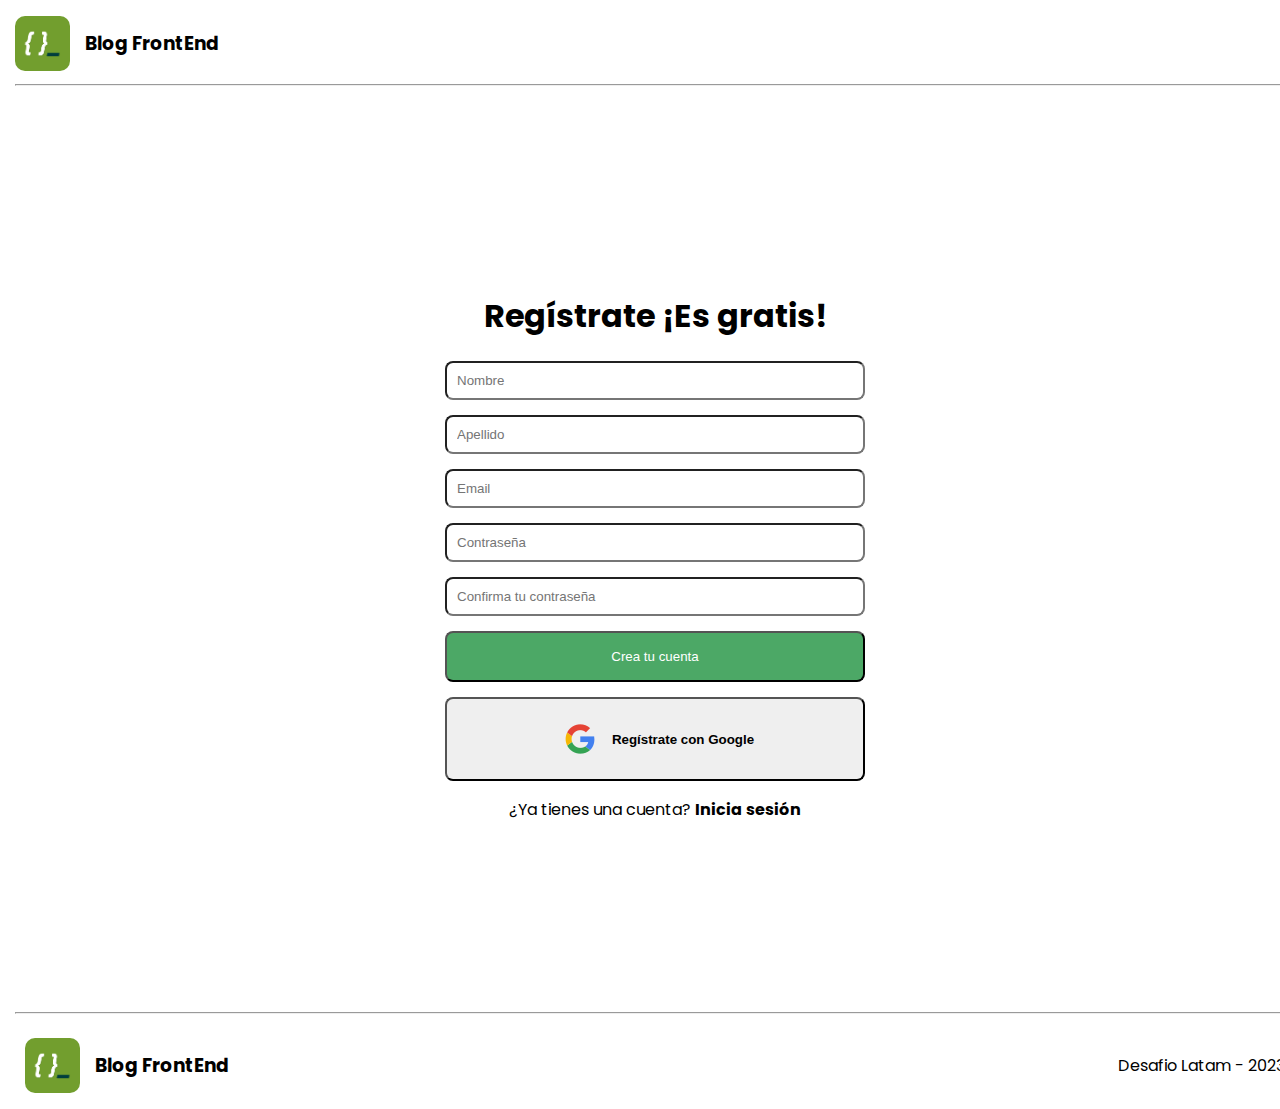
<file: index.html>
<!DOCTYPE html>
<html lang="en">
<head>
    <meta charset="UTF-8">
    <meta name="viewport" content="width=device-width, initial-scale=1.0">
    <link rel="stylesheet" href="https://fonts.googleapis.com/css2?family=Poppins:wght@400;700&display=swap">
    <link rel="stylesheet" href="assets/css/main.css">
    <title>Registro</title>
</head>
<body>

    <div class="container">
    <header class="header">
        <div class="header__container">
            <img class="header__logo" src="./assets/img/adl.png" alt="logo">
            
            <h3 class="header__title">Blog FrontEnd</h3>
        </div>
        <hr>
    </header>


    <section class="content">
    <h1>Regístrate ¡Es gratis!</h1>

    <form class="form" action="login.html" method="post">
        <div class="form__group"> 
            <input class="form__input" type="text" id="nombre" name="nombre" placeholder="Nombre" required>
        </div>

        <div class="form__group">
            <input class="form__input" type="text" id="apellido" name="apellido" placeholder="Apellido" required>
        </div>

        <div class="form__group">   
            <input class="form__input" type="email" id="email" name="email" placeholder="Email" required>
        </div>

        <div class="form__group">
            <input class="form__input" type="password" id="password" name="password" placeholder="Contraseña" required>
        </div>

        <div class="form__group">  
            <input class="form__input" type="password" id="confirm-password" name="confirm-password" placeholder="Confirma tu contraseña" required>
        </div>

        <div class="form__group">
            <button class="form__button--primary" type="submit">Crea tu cuenta</button>
        </div>

        <div class="form__group">
            <button class="form__button form" type="button" id="google-signin"><img src="./assets/img/logo_google_g_icon.png" alt="logo Google"><b>Regístrate con Google</b></button>
        </div>
        <p>¿Ya tienes una cuenta? <b>Inicia sesión</b></p>

    </form>
</section>



    <footer class="footer">
        <hr>
        <div class="footer__content">
            <div class="footer__start">
                <img class="footer__logo" src="./assets/img/adl.png" alt="logo">
                <h3 class="footer__title">Blog FrontEnd</h3>
            </div>
            <div class="footer__end">
                <p class="footer__text">Desafio Latam - 2023</p>
            </div>
        </div>
    </footer>
</div>


<script src="assets/js/script.js"></script>
</body>
</html>
</file>
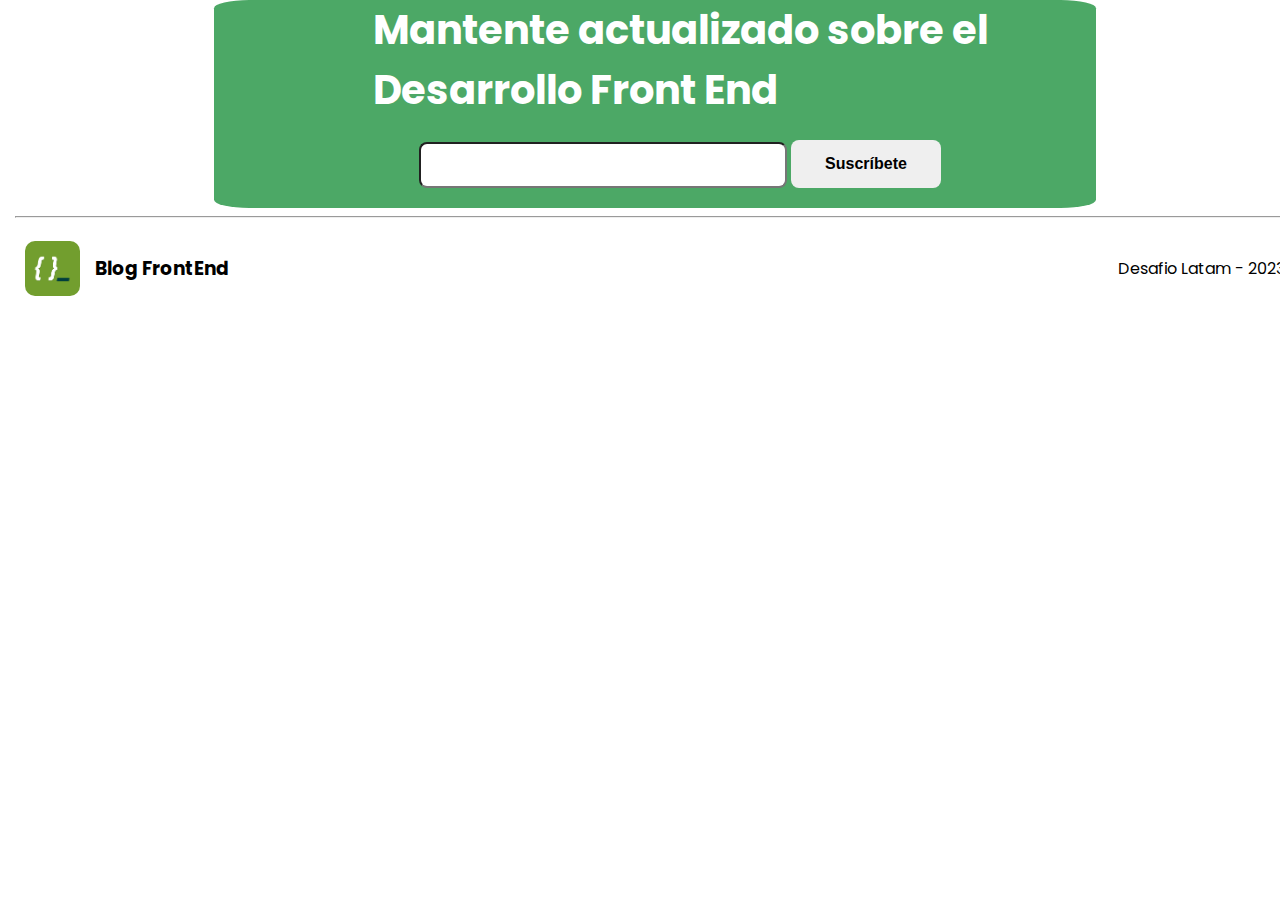
<file: login.html>
<!DOCTYPE html>
<html lang="en">
<head>
    <meta charset="UTF-8">
    <meta name="viewport" content="width=device-width, initial-scale=1.0">
    <link rel="stylesheet" href="https://fonts.googleapis.com/css2?family=Poppins:wght@400;700&display=swap">
    <link rel="stylesheet" href="./assets/css/main.css">
    <title>Login</title>
</head>
<body>
    <div class="container">
        <div class="login">
            <div class="login__content">
                <h3 class="login__title">Mantente actualizado sobre el <br> Desarrollo Front End</h3>
                <input type="text" class="login__input">
                <button class="login__button" id="signin-button"><b>Suscríbete</b></button>
            </div>
        </div>
        
        <footer class="footer">
            <hr>
            <div class="footer__content">
                <div class="footer__start">
                    <img class="footer__logo" src="./assets/img/adl.png" alt="logo">
                    <h3 class="footer__title">Blog FrontEnd</h3>
                </div>
                <div class="footer__end">
                    <p class="footer__text">Desafio Latam - 2023</p>
                </div>
            </div>
        </footer>
    </div>
    <script src="./assets/js/script2.js"></script>
</body>
</html>
</file>
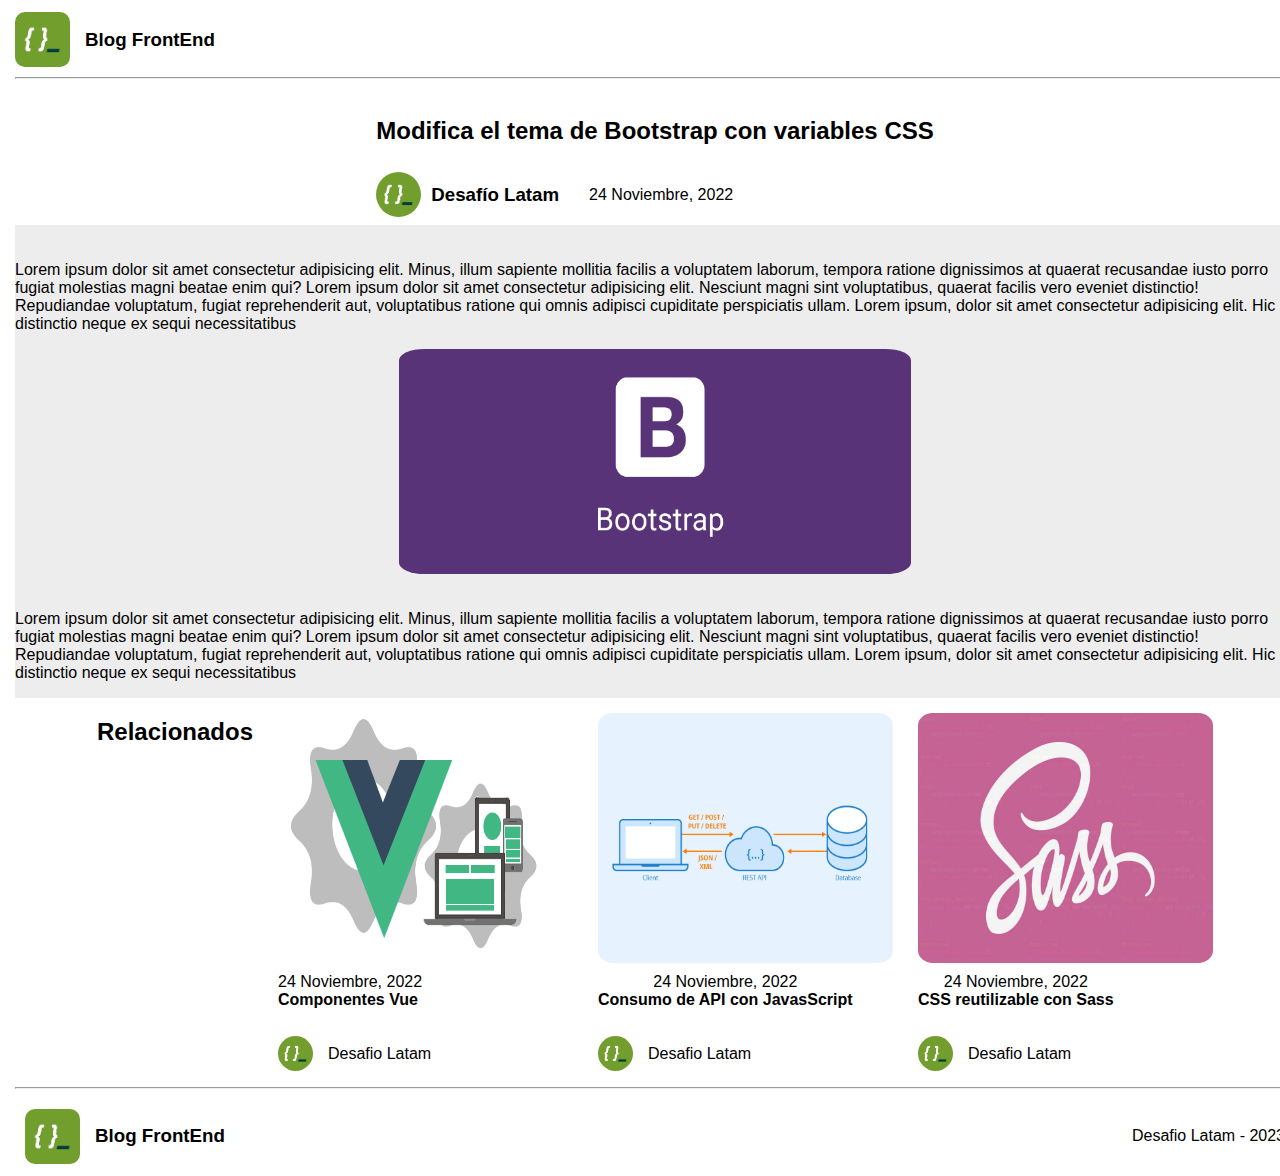
<file: post.html>
<!DOCTYPE html>
<html lang="en">

<head>
    <meta charset="UTF-8">
    <meta name="viewport" content="width=device-width, initial-scale=1.0">
    <link rel="stylesheet" href="assets/css/main.css">
    <title>Post</title>
</head>

<body>

    <div class="container">
        <header class="header">
            <div class="header__container">
                <img class="header__logo" src="./assets/img/adl.png" alt="logo">
                <h3 class="header__title">Blog FrontEnd</h3>
            </div>
            <hr>
        </header>

        <section class="theme">
            <h2 class="theme__title">Modifica el tema de Bootstrap con variables CSS</h2>
            <article class="theme__content">
                <img class="theme__logo" src="./assets/img/adl.png" alt="Desafio Latam">
                <h3 class="theme__subtitle">Desafío Latam</h3>
                <p class="theme__date">24 Noviembre, 2022</p>
            </article>
        </section>

        <section class="bootstrap">
            <p class="bootstrap__paragraph">Lorem ipsum dolor sit amet consectetur adipisicing elit. Minus, illum
                sapiente mollitia facilis a voluptatem laborum, tempora ratione dignissimos at quaerat recusandae iusto
                porro fugiat molestias magni beatae enim qui?
                Lorem ipsum dolor sit amet consectetur adipisicing elit. Nesciunt magni sint voluptatibus, quaerat
                facilis vero eveniet distinctio! Repudiandae voluptatum, fugiat reprehenderit aut, voluptatibus ratione
                qui omnis adipisci cupiditate perspiciatis ullam.
                Lorem ipsum, dolor sit amet consectetur adipisicing elit. Hic distinctio neque ex sequi necessitatibus
            </p>
            <img class="bootstrap__image" src="./assets/img/bootstrap.png" alt="logo bootstrap">
            <p class="bootstrap__paragraph">Lorem ipsum dolor sit amet consectetur adipisicing elit. Minus, illum
                sapiente mollitia facilis a voluptatem laborum, tempora ratione dignissimos at quaerat recusandae iusto
                porro fugiat molestias magni beatae enim qui?
                Lorem ipsum dolor sit amet consectetur adipisicing elit. Nesciunt magni sint voluptatibus, quaerat
                facilis vero eveniet distinctio! Repudiandae voluptatum, fugiat reprehenderit aut, voluptatibus ratione
                qui omnis adipisci cupiditate perspiciatis ullam.
                Lorem ipsum, dolor sit amet consectetur adipisicing elit. Hic distinctio neque ex sequi necessitatibus
            </p>
        </section>

        <section class="posts">
            <h2 class="posts__title">Relacionados</h2>
            <div class="posts__item">
                <img class="posts__item-image" src="./assets/img/vue-components.png" alt="logo vue">
                <div class="posts__item-content">
                    <p class="posts__item-date">24 Noviembre, 2022</p>
                    <h4 class="posts__item-title">Componentes Vue</h4>
                </div>
                <div class="posts__item2">
                    <img class="posts__item2-logo" src="./assets/img/adl.png" alt="logo desafio latam">
                    <p class="posts__item2-source">Desafio Latam</p>
                </div>
            </div>

            <div class="posts__item">
                <img class="posts__item-image" src="./assets/img/api-js.png" alt="logo api">
                <div class="posts__item-content">
                    <p class="posts__item-date">24 Noviembre, 2022</p>
                    <h4 class="posts__item-title">Consumo de API con JavasScript</h4>
                </div>
                <div class="posts__item2">
                    <img class="posts__item2-logo" src="./assets/img/adl.png" alt="logo desafio latam">
                    <p class="posts__item2-source">Desafio Latam</p>
                </div>
            </div>

            <div class="posts__item">
                <img class="posts__item-image" src="./assets/img/sass.jpg" alt="logo sass">
                <div class="posts__item-content">
                    <p class="posts__item-date">24 Noviembre, 2022</p>
                    <h4 class="posts__item-title">CSS reutilizable con Sass</h4>
                </div>
                <div class="posts__item2">
                    <img class="posts__item2-logo" src="./assets/img/adl.png" alt="logo desafio latam">
                    <p class="posts__item2-source">Desafio Latam</p>
                </div>
            </div>
        </section>

        <footer class="footer">
            <hr>
            <div class="footer__content">
                <div class="footer__start">
                    <img class="footer__logo" src="./assets/img/adl.png" alt="logo">
                    <h3 class="footer__title">Blog FrontEnd</h3>
                </div>
                <div class="footer__end">
                    <p class="footer__text">Desafio Latam - 2023</p>
                </div>
            </div>
        </footer>
    </div>
</body>

</html>
</file>
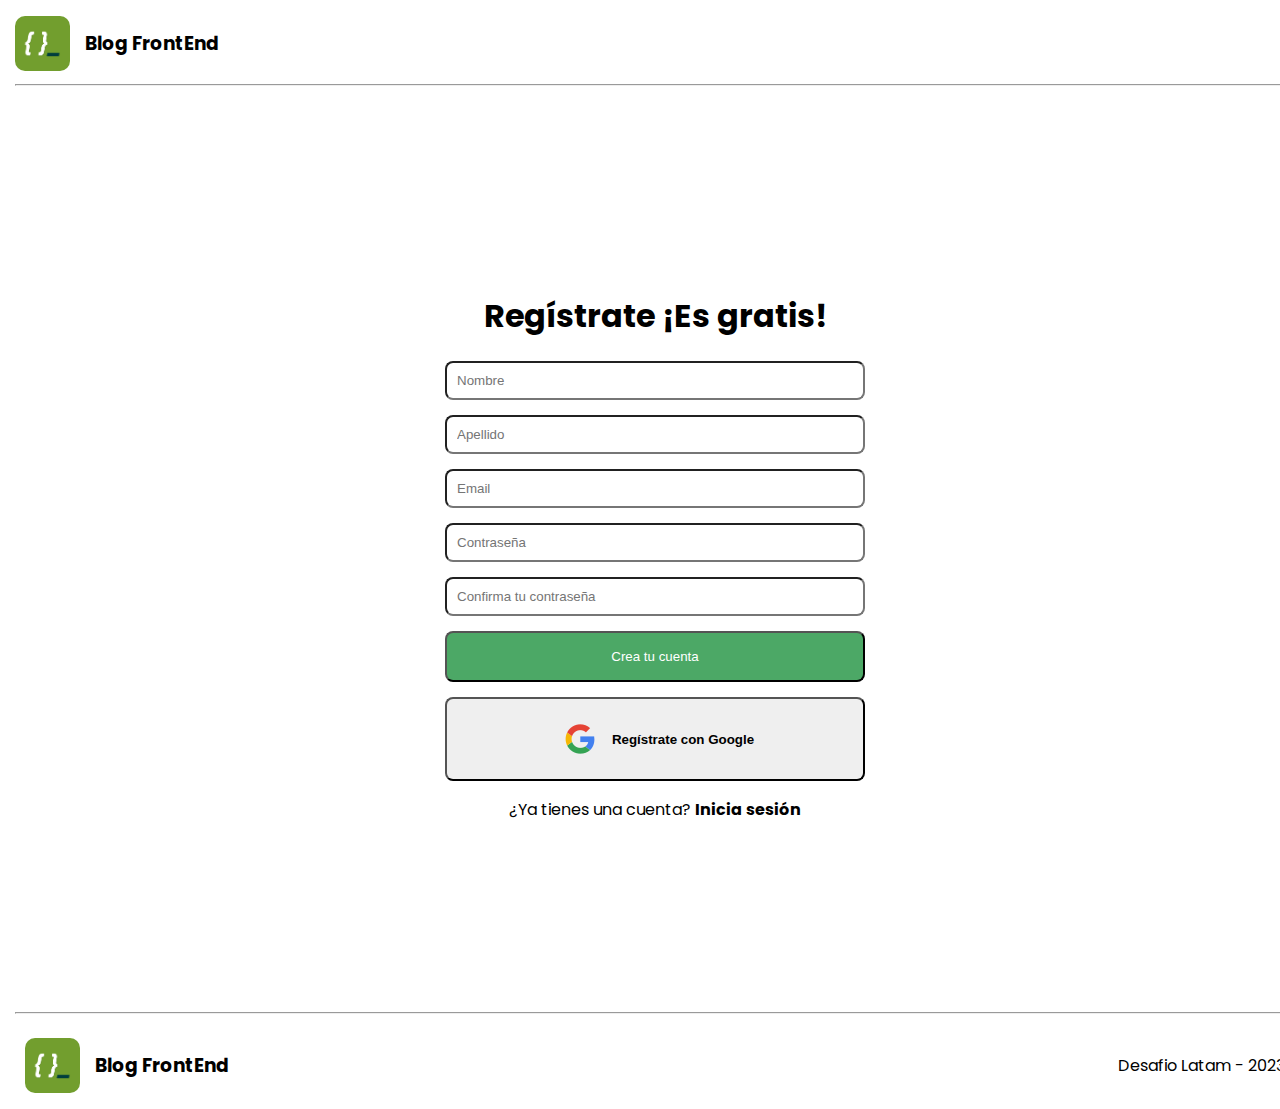
<file: Register.html>
<!DOCTYPE html>
<html lang="en">
<head>
    <meta charset="UTF-8">
    <meta name="viewport" content="width=device-width, initial-scale=1.0">
    <link rel="stylesheet" href="https://fonts.googleapis.com/css2?family=Poppins:wght@400;700&display=swap">
    <link rel="stylesheet" href="assets/css/main.css">
    <title>Registro</title>
</head>
<body>

    <div class="container">
    <header class="header">
        <div class="header__container">
            <img class="header__logo" src="./assets/img/adl.png" alt="logo">
            
            <h3 class="header__title">Blog FrontEnd</h3>
        </div>
        <hr>
    </header>


    <section class="content">
    <h1>Regístrate ¡Es gratis!</h1>

    <form class="form" action="/submit" method="post">
        <div class="form__group"> 
            <input class="form__input" type="text" id="nombre" name="nombre" placeholder="Nombre" required>
        </div>

        <div class="form__group">
            <input class="form__input" type="text" id="apellido" name="apellido" placeholder="Apellido" required>
        </div>

        <div class="form__group">   
            <input class="form__input" type="email" id="email" name="email" placeholder="Email" required>
        </div>

        <div class="form__group">
            <input class="form__input" type="password" id="password" name="password" placeholder="Contraseña" required>
        </div>

        <div class="form__group">  
            <input class="form__input" type="password" id="confirm-password" name="confirm-password" placeholder="Confirma tu contraseña" required>
        </div>

        <div class="form__group">
            <button class="form__button--primary" type="submit">Crea tu cuenta</button>
        </div>

        <div class="form__group">
            <button class="form__button form" type="button" id="google-signin"><img src="./assets/img/logo_google_g_icon.png" alt="logo Google"><b>Regístrate con Google</b></button>
        </div>
        <p>¿Ya tienes una cuenta? <b>Inicia sesión</b></p>

    </form>
</section>



    <footer class="footer">
        <hr>
        <div class="footer__content">
            <div class="footer__start">
                <img class="footer__logo" src="./assets/img/adl.png" alt="logo">
                <h3 class="footer__title">Blog FrontEnd</h3>
            </div>
            <div class="footer__end">
                <p class="footer__text">Desafio Latam - 2023</p>
            </div>
        </div>
    </footer>
</div>


<script src="assets/js/script.js"></script>
</body>
</html>
</file>
<file: assets/css/main.css>
body {
  max-width: 1280px;
  margin: 0 auto;
  padding: 0 15px;
  font-family: "Poppins", sans-serif;
}

.footer {
  width: 100%;
}
.footer__content {
  display: flex;
  justify-content: space-between;
  align-items: center;
  padding: 10px;
}
.footer__start {
  display: flex;
  align-items: center;
}
.footer__logo {
  width: 55px;
  height: 55px;
  border-radius: 10px;
}
.footer__title {
  margin-left: 15px;
}
.footer__end {
  display: flex;
  align-items: center;
}
.footer__text {
  margin: 0;
}

.header {
  padding: 10px;
  width: 100%;
}
.header__container {
  display: flex;
  align-items: center;
  justify-content: flex-start;
}
.header__logo {
  width: 55px;
  height: 55px;
  border-radius: 10px;
}
.header__title {
  margin-left: 15px;
}

.content {
  display: flex;
  flex-direction: column;
  justify-content: center;
  align-items: center;
  width: 1280px;
  height: 100vh;
  box-sizing: border-box;
}

.form__group {
  margin-bottom: 15px;
}
.form__input {
  width: 420px;
  padding: 10px;
  box-sizing: border-box;
  border-radius: 8px;
}
.form .content {
  display: flex;
  flex-direction: column;
  justify-content: center;
  align-items: center;
  width: 1280px;
  height: 100vh;
  box-sizing: border-box;
}
.form .form__group {
  margin-bottom: 15px;
}
.form .form__input {
  width: 420px;
  padding: 10px;
  box-sizing: border-box;
  border-radius: 8px;
}
.form .form__button--primary {
  background-color: #4CA866;
  color: white;
  padding: 1rem 2rem;
  width: 420px;
  box-sizing: border-box;
  border-radius: 8px;
}
.form .form__button {
  display: flex;
  align-items: center;
  justify-content: center;
  padding: 1rem 2rem;
  width: 420px;
  gap: 8px;
  border-radius: 8px;
  cursor: pointer;
}
.form .form__img {
  width: 50px;
  height: 50px;
}

p {
  text-align: center;
}

.container {
  width: 1280px;
  margin: 0 auto;
  display: flex;
  flex-direction: column;
  justify-content: center;
  align-items: center;
  height: 100%;
}

.login {
  display: flex;
  flex-direction: column;
  justify-content: center;
  align-items: center;
  background-color: #4CA866;
  padding-left: 50px;
  border-radius: 4%;
  width: 65%;
  height: 35%;
}
.login__content {
  text-align: center;
  gap: 55px;
}
.login__title {
  text-align: left;
  color: white;
  font-size: 40px;
  margin: 0;
  padding-bottom: 20px;
}
.login__input {
  width: 360px;
  height: 40px;
  border-radius: 8px;
  margin-bottom: 20px;
}
.login__button {
  border: none;
  padding: 15px 30px;
  font-size: 16px;
  cursor: pointer;
  border-radius: 8px;
  width: 150px;
}

.theme__content {
  display: flex;
  align-items: center;
}
.theme__title {
  text-align: left;
}
.theme__logo {
  width: 45px;
  height: 45px;
  border-radius: 77px;
}
.theme__subtitle {
  padding-left: 10px;
}
.theme__date {
  padding-left: 30px;
}

.bootstrap {
  background-color: #EEEDED;
}
.bootstrap__paragraph {
  padding-top: 20px;
  text-align: left;
}
.bootstrap__image {
  width: 40%;
  height: 225px;
  display: block;
  margin: 0 auto;
  border-radius: 5%;
}

.posts {
  display: flex;
  gap: 25px;
}
.posts__title {
  margin-bottom: 20px;
}
.posts__item {
  display: flex;
  flex-direction: column;
  align-items: start;
  margin-top: 15px;
}
.posts__item-image {
  width: 295px;
  height: 250px;
  border-radius: 5%;
}
.posts__item-content {
  margin-top: 10px;
}
.posts__item-date, .posts__item-title {
  margin: 0;
}
.posts__item2 {
  display: flex;
  align-items: center;
  margin-top: 20px;
}
.posts__item2-logo {
  width: 35px;
  height: 35px;
  border-radius: 50%;
}
.posts__item2-source {
  padding-left: 15px;
}/*# sourceMappingURL=main.css.map */
</file>
